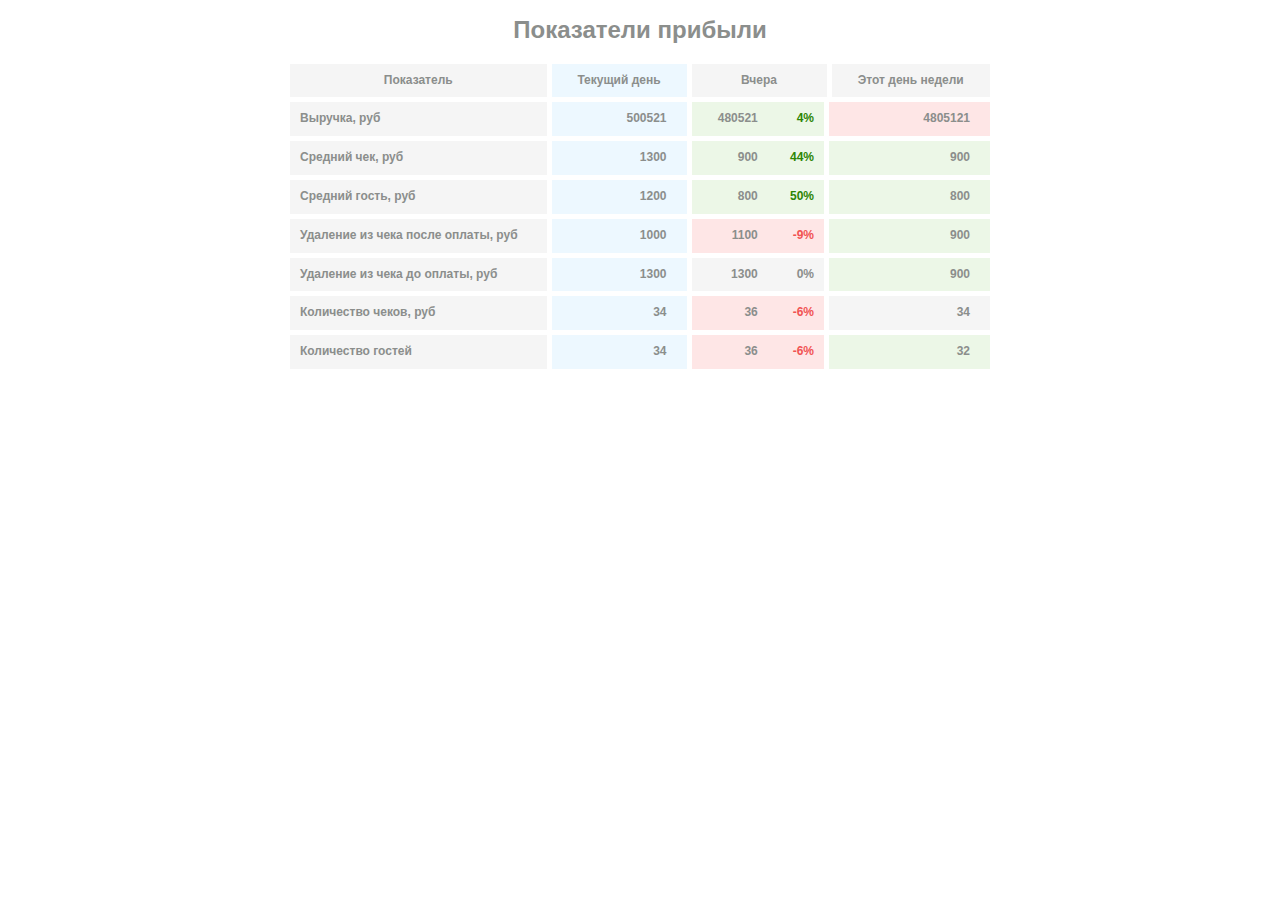
<file: index.html>
<!DOCTYPE html>
<html lang="ru">

<head>
  <meta charset="UTF-8">
  <meta name="viewport" content="width=device-width, initial-scale=1.0">
  <title>Показатели прибыли</title>
  <link rel="stylesheet" href="css/normalize.css">
  <link rel="stylesheet" href="css/styles.css">
</head>

<body>
  <div id="income-app"></div>
  <script src="https://code.highcharts.com/highcharts.js"></script>
  
  <script src="js/scripts.js" defer></script>
</body>
</html>
</file>
<file: css/styles.css>
html {
  box-sizing: border-box;
  background: #fff;
}

*,
*::before,
*::after {
  box-sizing: inherit;
}


body {
  margin: 0 auto;
  font-family: Arial, Helvetica, sans-serif;
  font-weight: 400;
  font-size: 12px;
  color: #8B8E8C;
  background: #fff;

}
h1 {
  text-align: center;
}
.hide {
  display: none;
}
.table {
  width: 700px;
  border-collapse: collapse;
  margin: 20px auto;
}

.header__col:first-child {
  width: 37%;
}
.header__col:nth-child(2){
  width: 20%;
}
.header__col:nth-child(3) {
  width: 20%;
}
.header__col:last-child {
  width: 23%;
}
.row__col,
.header__col {
  padding: 10px;

  transition: background-color 0.5s ease-in-out;
  font-weight: bold;
}
.row__col:not(:last-child),
.header__col:not(:last-child) {
  border-right: 5px solid #fff;
}
.row__col:not(:nth-child(2)),
.header__col:not(:nth-child(2)) {
  background-color: #F5F5F5;
}
.row__col:nth-child(2),
.header__col:nth-child(2) {
  background-color: #EDF8FF;
}

tbody .row:not(.row__compose){
  cursor: pointer;
}

.row:not(:last-child), .header {
  border-bottom: 5px solid #fff;
}

.table .increase {
  background-color: #ECF7E7;
}
.table .decrease {
  background-color: #FEE6E6;
}

.row {
  z-index:10;
}

.row:hover .row__col{
  background-color: #e3e3e3;  
}


.yesterday {
  display: flex;
  justify-content: space-between;
}

.yesterday__value {
  width: 50%;
  text-align: right;
}

.table .yesterday--green {
  background-color: #ECF7E7;
}
.yesterday--green .yesterday__percent{
  color:#2d8504;
}
.table .yesterday--red {
  background-color: #FEE6E6;
}
.yesterday--red .yesterday__percent{
  color:#f15353;
}

.current-day,
.day-of-week {
  text-align: right;
  padding-right: 20px;
}

.compose .row-title {
  padding-left: 20px;
}

.row-chart td{
  height: 300px;
  padding-top: 20px;
  padding-bottom: 20px;
}

.row-chart {
  display: none;
}
.opened-chart {
  display: table-row;
}
</file>
